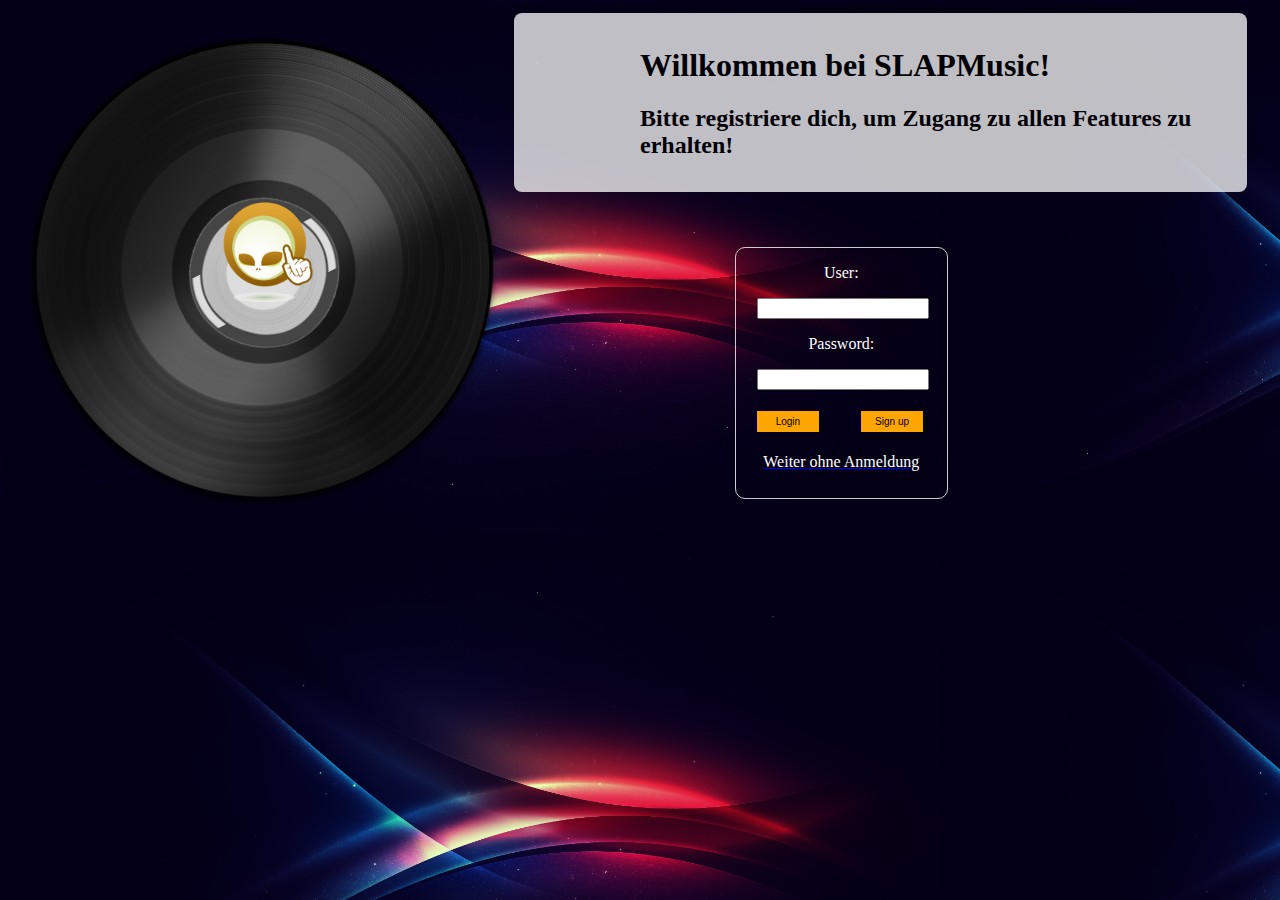
<file: WebPlayer-war/web/index.html>
<!DOCTYPE html>
<html>
    <head>

        <meta http-equiv="Content-Type" content="text/html; charset=utf-8" />
        <title> musicStream</title>
        <link rel="icon" href="logo.png" type="image/x-icon">
        
        <style>
            html{
                font-family: cursive;
                background-color: black;
                background-image: url(login.png);
                background-size: contain;
            }


            #login_box{
                float:left;
                clear:both;
                margin-top:30px;
                margin-left:15%;
                height:250px;
                width:211px;
                border:1px solid #CCC;
                border-radius:10px;

            }



            #login_box2{
                float:left;
                clear:both;
                margin-top:30px;
                margin-left:15%;
                height:300px;
                width:300px;
                border:1px solid #CCC;
                border-radius:10px;
            }
            #loginarea{       
                float:right;
                width: 50%;
                height:50%;
                margin-left:auto;
                margin-right:auto;
                margin-top:2%;
            }

            #text{
                background-color:white;
                border-radius: 8px;
                opacity:0.75;
                margin-left:40%;
                margin-right:2%;
                margin-top: 1%;
                padding: 1%;
                text-align: left;
            }

            p{
                text-align: center;
                color: white;
            }

            .box{
                margin-left:10%;
                width: 78%;
            }
            .boxnew{
                margin-left:10%;
                width: 80%;
            }
            #discarea{
                float:left;
                width:50%;	
                z-index: 0;
            }	
            #alien{
                position: absolute;
                margin-left:210px;
                margin-top:10px;
                z-index: 1;
            }

            .buttons {
                float: left;
                display: inline-block;
                width: 62px;
                background-color: orange;
                border: none;
                text-align: center;
                font-size: 10px;
                padding: 5px;
                transition: all 0.8s;
                cursor: pointer;
                margin: 10%;
            }
            .buttons span {
                cursor: pointer;
                display: inline-block;
                position: relative;
                transition: 0.8s;
            }

            .buttons span:after {
                content: '>>';
                position: absolute;
                opacity: 0;
                top: 0;
                right: -20px;
                transition: 0.8s;
            }

            .buttons:hover span {
                padding-right: 15px;
            }

            .buttons:hover span:after {
                opacity: 1;
                right: 0;
            }

            .groesseneuebuttons {
                width: 101px;  
                margin: 8%;
            }

            .buttonsnew {
                float: left;
                display: inline-block;                
                background-color: orange;
                border: none;
                text-align: center;
                font-size: 10px;
                padding: 5px;
                transition: all 0.8s;
                cursor: pointer;                
            }
            .buttonsnew span {
                cursor: pointer;
                display: inline-block;
                position: relative;
                transition: 0.8s;
            }
            .buttonsnew span:after {
                content: '<<';
                position: absolute;
                opacity: 0;
                top: 0;
                left: -20px;
                transition: 0.8s;
            }
            .buttonsnew:hover span {
                padding-left: 15px;
            }
            .buttonsnew:hover span:after {
                opacity: 1;
                left: 0;
            }
        </style>
        <script>
// variablen, die man für die Funktion benötigt
            var looper;
            var degrees = 0;
// Umdrehungen für jeden Browser
            function rotateAnimation(el, speed) {
                var elem = document.getElementById(el);
                if (navigator.userAgent.match("Chrome")) {
                    elem.style.WebkitTransform = "rotate(" + degrees + "deg)";
                } else if (navigator.userAgent.match("Firefox")) {
                    elem.style.MozTransform = "rotate(" + degrees + "deg)";
                } else if (navigator.userAgent.match("MSIE")) {
                    elem.style.msTransform = "rotate(" + degrees + "deg)";
                } else if (navigator.userAgent.match("Opera")) {
                    elem.style.OTransform = "rotate(" + degrees + "deg)";
                } else {
                    elem.style.transform = "rotate(" + degrees + "deg)";
                }
                looper = setTimeout('rotateAnimation(\'' + el + '\',' + speed + ')', speed);
                degrees++;
                if (degrees > 359) {
                    degrees = 1;
                }

            }
            function load_sign_up() {
                var user = "<form action='login' method='post'><input type='hidden' name='hidden' value='signup'/><p> Username:</p><input type='text' name='username' class='boxnew' maxlength='30' required>";
                var passwort = "<p> Passwort: </p><input type='password' name='password' class='boxnew' maxlength='20' required>";
                var email = "<p> E-mail: </p><input type='email' class ='boxnew' name='email' required>";
                var zuruck = "<button onclick ='zuruck();' class='buttonsnew groesseneuebuttons' type='button'><span>Zurück</span></button>";
                var speichern = "<button class='buttons groesseneuebuttons' type='submit'><span>Daten speichern</span></button></form>";
                document.getElementById("loginarea").innerHTML = "<div id = 'login_box2'>" + user + passwort + email + zuruck + speichern + "</div>";
            }

            function zuruck() {
                var user = "<form action='login' method='post'><input type='hidden' name='hidden' value='login'/><p> User:</p><input type='text' class='box'  name='username' maxlength='30' required>";
                var password = "<p> Password: </p><input type='password' name='password' class='box' maxlength='20' required><br>";
                var buttons = "<button class='buttons' type='submit'><span>Login</span></button><button onclick='load_sign_up();' class='buttons' type='button' ><span>Sign up</span></button></form>";
                var ohneAnmeldung = "<p><a href='mockup.html'><font color='white'>Weiter ohne Anmeldung</font></a></p>";
                document.getElementById("loginarea").innerHTML = "<div id = 'login_box'>" + user + password + buttons + ohneAnmeldung + "</div>"
            }
        </script>

    </head>

    <body>
        <div id="container">
            <!-- die CD, Hinweis: rotateAnimation (bild das man bewegen möchte, Schneligkeit (je kleiner, desto schneller)) -->
            <div id="discarea"><img id="bild" alt ="disc" src="disc1.png" ><script>rotateAnimation("bild", 10);</script></div>
            <div id="text">
                <h1>Willkommen bei SLAPMusic!</h1>
                <h2>Bitte registriere dich, um Zugang zu allen Features zu erhalten!</h2>
            </div>
            <!-- Einfügen des Logos -->
            <div id="alien" ><img id="bild2" alt="logo" src="logo.png" width="100" height="100"></div>
        </div>
        <div id="loginarea">		    
            <div id="login_box">
                <form action="login" name="login" method="post">
                    
                    <input type="hidden" name="hidden" value="login"/>
                    <!-- Username kann maximal 30 Zeichen enthalten -->
                    <p> User:</p>
                    <input type="text" class="box"  name="username" maxlength="30" required>

                    <!-- Password kann maximal 20 Zeichen enthalten -->	
                    <p> Password: </p>
                    <input type="password" name="password" class="box" maxlength="20" required><br>

                    <!-- Die Buttons -->
                    <button class="buttons" type="submit"><span>Login</span></button>
                    <button onclick="load_sing_up();" class="buttons" type="button" ><span>Sign up</span></button>

                    <!-- Link für ohne Anmeldung -->
                    <p><a href="mockup.html"><font color="white">Weiter ohne Anmeldung</font></a></p>
                </form>
            </div> 
        </div>
    </body>
</html>
</file>
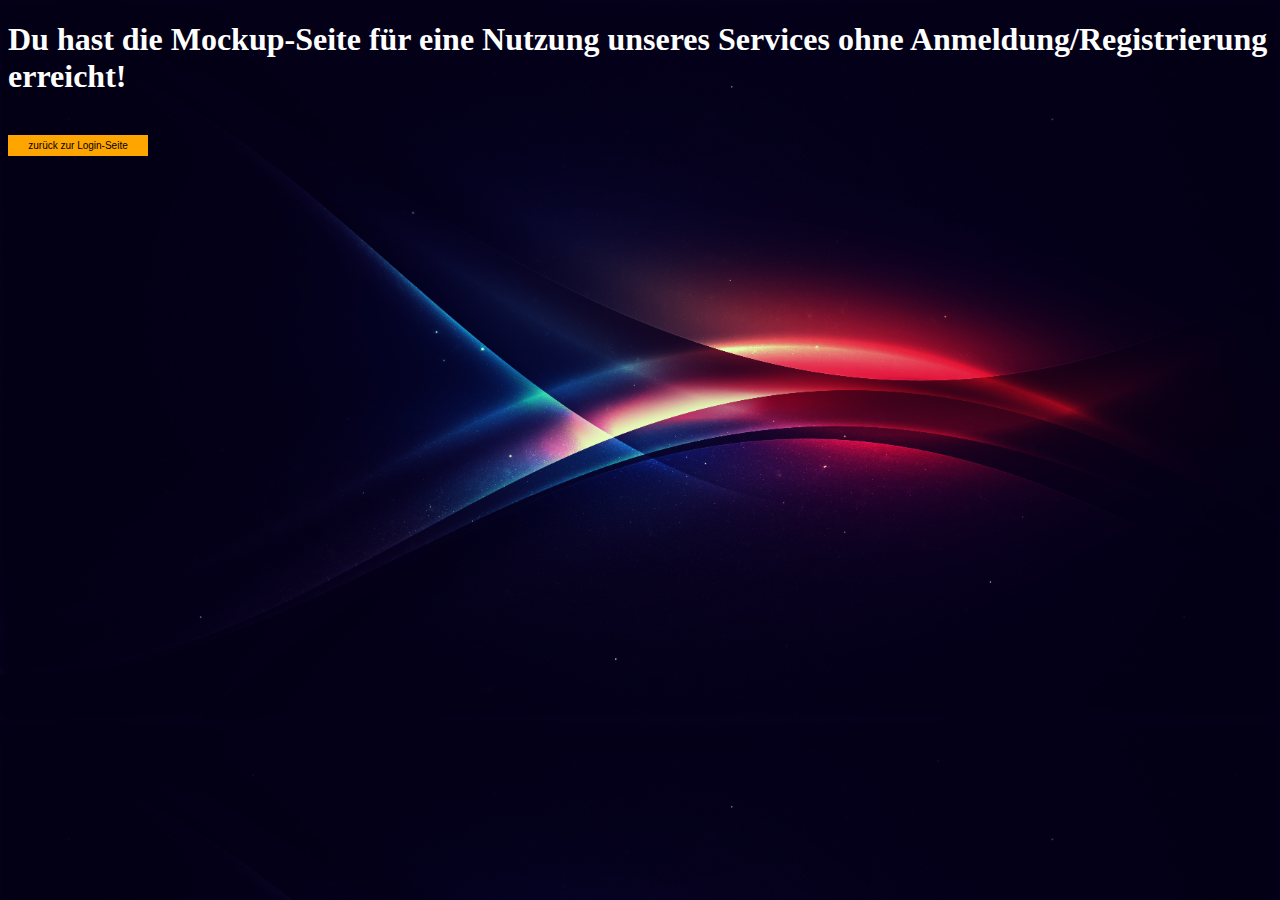
<file: WebPlayer-war/web/mockup.html>
<!DOCTYPE html>
<!--
To change this license header, choose License Headers in Project Properties.
To change this template file, choose Tools | Templates
and open the template in the editor.
-->
<html>
    <head>
        <title>Mockup-Page</title>
        <meta charset="UTF-8">
        <meta name="viewport" content="width=device-width, initial-scale=1.0">
        <style>
            body{
                background-image: url(login.png);
                background-size: 100%;
            }
            h1 {
                color: white;
            }
            .bu {
                float: left;
                display: inline-block;
                width: 140px;
                background-color: orange;
                border: none;
                text-align: center;
                font-size: 10px;
                padding: 5px;
                transition: all 0.8s;
                cursor: pointer;
            }
            .bu span {
                cursor: pointer;
                display: inline-block;
                position: relative;
                transition: 0.8s;
            }
            .bu span:after {
                content: '<<';
                position: absolute;
                opacity: 0;
                top: 0;
                left: 0px;
                transition: 0.8s;
            }
            .bu:hover span {
                padding-left: 15px;
            }
            .bu:hover span:after {
                opacity: 1;
                left: 0;
            }
        </style>
    </head>
    <body>
        <h1> Du hast die Mockup-Seite für eine Nutzung unseres Services ohne Anmeldung/Registrierung erreicht! </h1><br>
        <form action="/WebPlayer-war/" method="get">
            <button class="bu"><span>zurück zur Login-Seite</span></button>
        </form>
    </body>
</html>
</file>
